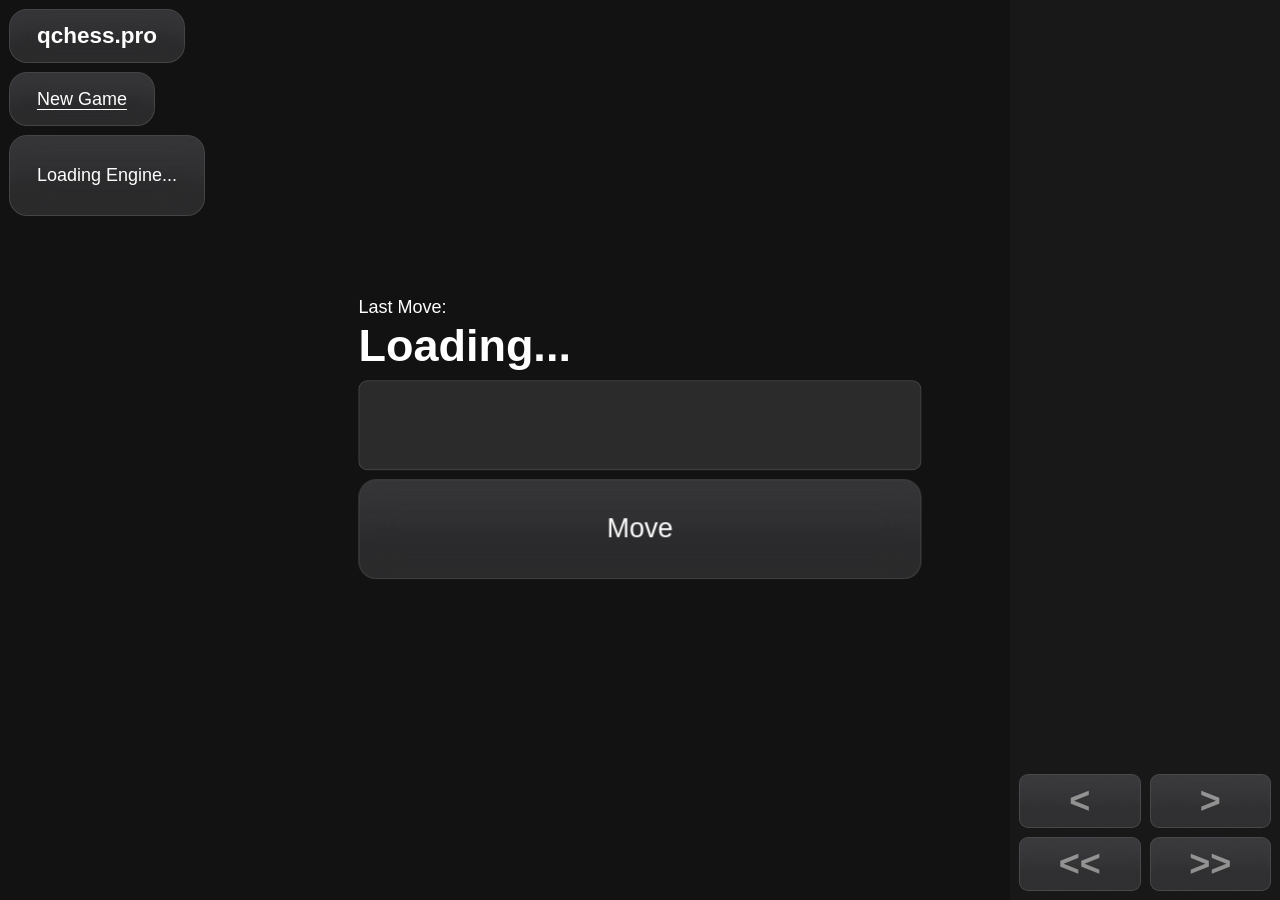
<file: blind/ai.html>
<!DOCTYPE html>
<html lang="en">
<head>
	<meta charset="UTF-8">
	<meta name="viewport" content="width=device-width, initial-scale=1.0">
	<title>qChess</title>

	<link rel="stylesheet" href="/style.css">
</head>
<body>
	<p id="debug"></p>
	<p id="debug2"></p>
	<p id="debug3"></p>

	<svg style="display: none">
		<symbol id="icon-check" viewBox="0 0 24 24" fill="none" xmlns="http://www.w3.org/2000/svg">
			<path d="M4 12.6111L8.92308 17.5L20 6.5" stroke-width="2" stroke-linecap="round" stroke-linejoin="round" />
		</symbol>
		<symbol id="icon-x" viewBox="0 0 24 24" fill="none" xmlns="http://www.w3.org/2000/svg">
			<path d="M6 6L18 18M18 6L6 18" stroke-width="2" stroke-linecap="round" stroke-linejoin="round" />
		</symbol>
	</svg>

	<div id="menu">
		<div><h1>qchess.pro</h1></div>
		<div>
			<a class="underlined" onclick="newGame()">New Game<span class="underline" style="--widen: 0%; --fix: 0%;"></span></a>
			<!-- <a class="underlined" href="">More Coming Soon...<span class="underline" style="--widen: 0%; --fix: 0%;"></span></a> -->
		</div>
		<div id="gameinfo" style="--n:2">
			<p>Loading Engine...</p>
		</div>
	</div>

	<div id="board" class="blind">
		<div id="mobile-buttons">
			<button id="mh-start" class="glass dim" onclick="moveHistory('start')">&lt;&lt;</button>
			<button id="mh-prev" class="glass dim" onclick="moveHistory('prev')">&lt;</button>
			<button id="mh-next" class="glass dim" onclick="moveHistory('next')">&gt;</button>
			<button id="mh-end" class="glass dim" onclick="moveHistory('end')">&gt;&gt;</button>
		</div>
		<div id="blind">
			<p id="blindinfo">Last Move:</p>
			<h2 id="blindmove">Loading...</h2>
			<input type="text" id="blindinput">
			<button class="glass" onclick="blindMove()">Move</button>
			<p id="blinderror"></p>
		</div>
	</div>

	<div id="desktop">
		<div id="desktop-moves"></div>
		<div id="desktop-buttons">
			<button id="dh-prev" class="glass dim" onclick="moveHistory('prev')">&lt;</button>
			<button id="dh-next" class="glass dim" onclick="moveHistory('next')">&gt;</button>
			<button id="dh-start" class="glass dim" onclick="moveHistory('start')">&lt;&lt;</button>
			<button id="dh-end" class="glass dim" onclick="moveHistory('end')">&gt;&gt;</button>
		</div>
	</div>

	<div class="wrapper" id="result" hidden>
		<div class="modal">
			<div class="condition">
				<h1>White Wins</h1>
				<h2>By Checkmate</h2>
			</div>
			<div class="options">
				<button class="btn">Coming Soon</button>
				<button class="btn" onclick="newGame()">New Game</button>
			</div>
			<p class="watermark">qchess.pro</p>
		</div>
	</div>

	<script>
		window.chess = {
			blind: true,
			ready: false
		};
	</script>
	<script src="/chess.js"></script>
	<script>
		const params = new URLSearchParams(window.location.search);		
		const rating = parseInt(params.get('r')) || null;
		if (rating && rating > 0) window.chess.engineElo = rating;

		let moveTime = parseInt(params.get('t')) || null;
		if (!moveTime || moveTime <= 0) moveTime = 1000;

		function round(n, p) {
			return Math.round(n*Math.pow(10, p))/Math.pow(10, p);
		}

		const gameInfo = document.getElementById('gameinfo');
		window.chess.onnew = () => {
			window.chess.color = ['w', 'b'].includes(params.get('c')) ? params.get('c') : (Math.random() < .5 ? 'w' : 'b');
			if (engineReady) {
				gameInfo.innerHTML = `<p>Stockfish (${
					window.chess.engineElo || 'Max '
				} Elo ${
					round(moveTime/1000, 1)
				}s)</p><p>${
					window.chess.color === 'w' ? 'White' : 'Black'
				}</p>`;
				if (window.chess.color !== 'w') playEngine(moveTime);
			}
		};
		newGame();

		window.chess.onmove = async _ => {
			await playEngine(moveTime);
		}
		window.chess.onEngineReady = () => {
			ready();
			gameInfo.innerHTML = `<p>Stockfish (${
				window.chess.engineElo || 'Max '
			} Elo ${
				round(moveTime/1000, 1)
			}s)</p><p>${
				window.chess.color === 'w' ? 'White' : 'Black'
			}</p>`;
			if (window.chess.color !== 'w') playEngine(moveTime);
		};
		loadStockfish();
	</script>
</body>
</html>
</file>
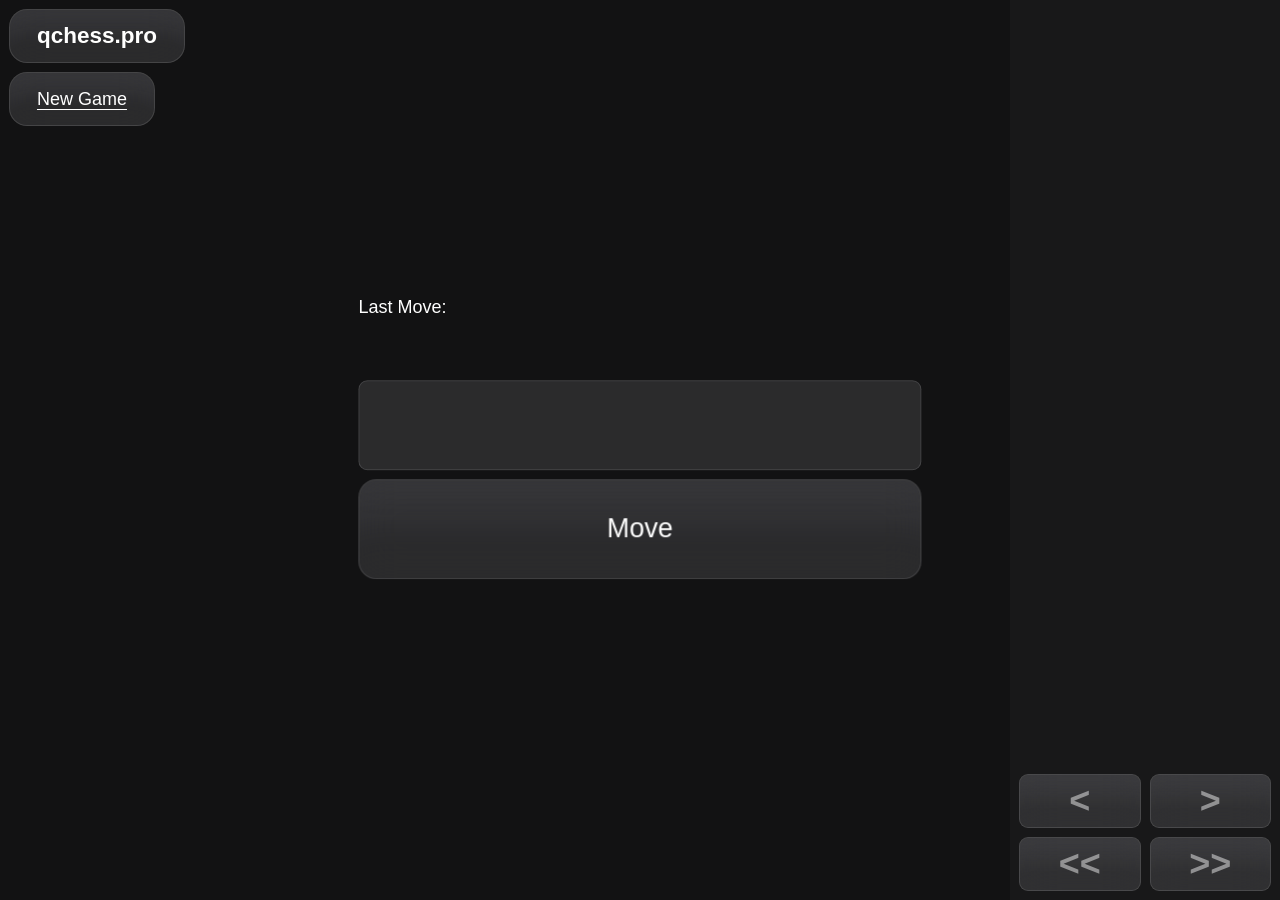
<file: blind/local.html>
<!DOCTYPE html>
<html lang="en">
<head>
	<meta charset="UTF-8">
	<meta name="viewport" content="width=device-width, initial-scale=1.0">
	<title>qChess</title>

	<link rel="stylesheet" href="/style.css">
</head>
<body>
	<p id="debug"></p>
	<p id="debug2"></p>
	<p id="debug3"></p>

	<svg style="display: none">
		<symbol id="icon-check" viewBox="0 0 24 24" fill="none" xmlns="http://www.w3.org/2000/svg">
			<path d="M4 12.6111L8.92308 17.5L20 6.5" stroke-width="2" stroke-linecap="round" stroke-linejoin="round" />
		</symbol>
		<symbol id="icon-x" viewBox="0 0 24 24" fill="none" xmlns="http://www.w3.org/2000/svg">
			<path d="M6 6L18 18M18 6L6 18" stroke-width="2" stroke-linecap="round" stroke-linejoin="round" />
		</symbol>
	</svg>

	<div id="menu">
		<div><h1>qchess.pro</h1></div>
		<div>
			<a class="underlined" onclick="newGame()">New Game<span class="underline" style="--widen: 0%; --fix: 0%;"></span></a>
			<!-- <a class="underlined" href="">More Coming Soon...<span class="underline" style="--widen: 0%; --fix: 0%;"></span></a> -->
		</div>
	</div>

	<div id="board" class="blind">
		<div id="mobile-buttons">
			<button id="mh-start" class="glass dim" onclick="moveHistory('start')">&lt;&lt;</button>
			<button id="mh-prev" class="glass dim" onclick="moveHistory('prev')">&lt;</button>
			<button id="mh-next" class="glass dim" onclick="moveHistory('next')">&gt;</button>
			<button id="mh-end" class="glass dim" onclick="moveHistory('end')">&gt;&gt;</button>
		</div>
		<div id="blind">
			<p>Last Move:</p>
			<h2 id="blindmove">Loading...</h2>
			<input type="text" id="blindinput">
			<button id="blindsend" class="glass" onclick="blindMove()">Move</button>
			<p id="blinderror"></p>
		</div>
	</div>

	<div id="desktop">
		<div id="desktop-moves"></div>
		<div id="desktop-buttons">
			<button id="dh-prev" class="glass dim" onclick="moveHistory('prev')">&lt;</button>
			<button id="dh-next" class="glass dim" onclick="moveHistory('next')">&gt;</button>
			<button id="dh-start" class="glass dim" onclick="moveHistory('start')">&lt;&lt;</button>
			<button id="dh-end" class="glass dim" onclick="moveHistory('end')">&gt;&gt;</button>
		</div>
	</div>

	<div class="wrapper" id="result" hidden>
		<div class="modal">
			<div class="condition">
				<h1>White Wins</h1>
				<h2>By Checkmate</h2>
			</div>
			<div class="options">
				<button class="btn">Coming Soon</button>
				<button class="btn" onclick="newGame()">New Game</button>
			</div>
			<p class="watermark">qchess.pro</p>
		</div>
	</div>

	<script>
		window.chess = {
			blind: true
		};
	</script>
	<script src="/chess.js"></script>
	<script>
		newGame();
	</script>
</body>
</html>
</file>
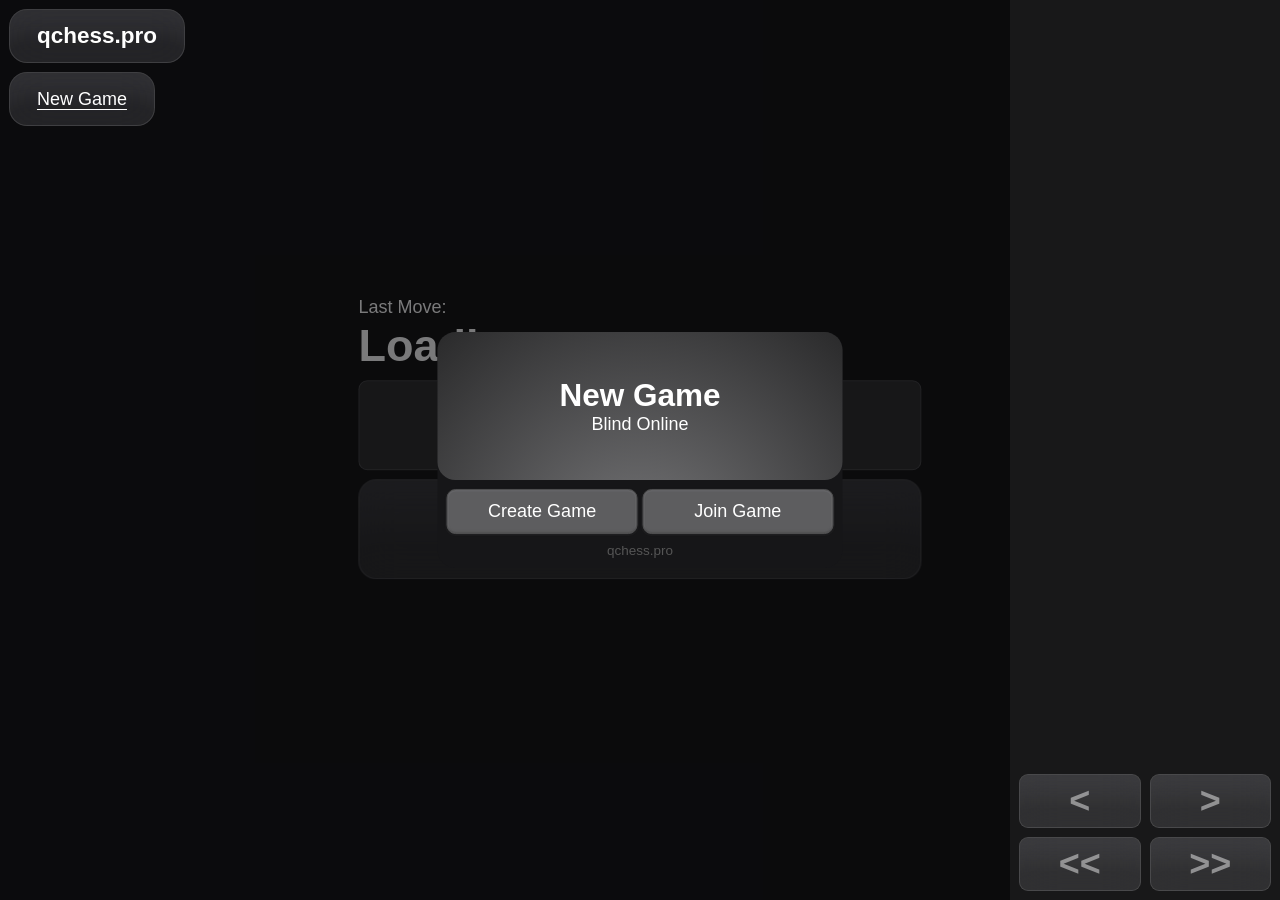
<file: blind/play.html>
<!DOCTYPE html>
<html lang="en">
<head>
	<meta charset="UTF-8">
	<meta name="viewport" content="width=device-width, initial-scale=1.0">
	<title>qChess</title>

	<link rel="stylesheet" href="/style.css">
</head>
<body>
	<p id="debug"></p>
	<p id="debug2"></p>
	<p id="debug3"></p>

	<svg style="display: none">
		<symbol id="icon-check" viewBox="0 0 24 24" fill="none" xmlns="http://www.w3.org/2000/svg">
			<path d="M4 12.6111L8.92308 17.5L20 6.5" stroke-width="2" stroke-linecap="round" stroke-linejoin="round" />
		</symbol>
		<symbol id="icon-x" viewBox="0 0 24 24" fill="none" xmlns="http://www.w3.org/2000/svg">
			<path d="M6 6L18 18M18 6L6 18" stroke-width="2" stroke-linecap="round" stroke-linejoin="round" />
		</symbol>
	</svg>

	<div id="menu">
		<div><h1>qchess.pro</h1></div>
		<div>
			<a class="underlined" onclick="startNew()">New Game<span class="underline" style="--widen: 0%; --fix: 0%;"></span></a>
			<!-- <a class="underlined" href="">More Coming Soon...<span class="underline" style="--widen: 0%; --fix: 0%;"></span></a> -->
		</div>
	</div>

	<div id="board" class="blind">
		<div id="mobile-buttons">
			<button id="mh-start" class="glass dim" onclick="moveHistory('start')">&lt;&lt;</button>
			<button id="mh-prev" class="glass dim" onclick="moveHistory('prev')">&lt;</button>
			<button id="mh-next" class="glass dim" onclick="moveHistory('next')">&gt;</button>
			<button id="mh-end" class="glass dim" onclick="moveHistory('end')">&gt;&gt;</button>
		</div>
		<div id="blind">
			<p id="blindinfo">Last Move:</p>
			<h2 id="blindmove">Loading...</h2>
			<input type="text" id="blindinput">
			<button class="glass" onclick="blindMove()">Move</button>
			<p id="blinderror"></p>
		</div>
	</div>

	<div id="desktop">
		<div id="desktop-moves"></div>
		<div id="desktop-buttons">
			<button id="dh-prev" class="glass dim" onclick="moveHistory('prev')">&lt;</button>
			<button id="dh-next" class="glass dim" onclick="moveHistory('next')">&gt;</button>
			<button id="dh-start" class="glass dim" onclick="moveHistory('start')">&lt;&lt;</button>
			<button id="dh-end" class="glass dim" onclick="moveHistory('end')">&gt;&gt;</button>
		</div>
	</div>

	<div class="wrapper" id="result" hidden>
		<div class="modal">
			<div class="condition">
				<h1>White Wins</h1>
				<h2>By Checkmate</h2>
			</div>
			<div class="options">
				<button class="btn">Coming Soon</button>
				<button class="btn" onclick="startNew()">New Game</button>
			</div>
			<p class="watermark">qchess.pro</p>
		</div>
	</div>

	<div class="wrapper" id="create" hidden>
		<div class="modal">
			<div class="condition">
				<h1>New Game</h1>
				<h2>Blind Online</h2>
			</div>
			<div class="options">
				<button class="btn" onclick="init()">Create Game</button>
				<button class="btn" onclick="joinGame()">Join Game</button>
			</div>
			<p class="watermark">qchess.pro</p>
		</div>
	</div>

	<script>
		window.chess = {
			blind: true,
			ready: false,
			timeline: false
		};
	</script>
	<script src="/chess.js"></script>
	<script>
		let game = window.location.search.slice(1).toUpperCase();
		const client = getClient();
		let last = 0;

		const SERVER = 'https://gameapi.pythonanywhere.com';

		let syncloop = -1;
		async function sync() {
			const resp = await fetch(`${SERVER}/sync`, {
				method: 'POST',
				headers: {
					'Accept': 'application/json',
					'Content-Type': 'application/json',
				},
				body: JSON.stringify({
					game, last: state.halfmoves
				})
			})
				.then(r => r.json())
				.catch(console.error);

			if (!resp || !resp.success) throw Error('Error Syncing');

			if (resp.last < state.halfmoves && resp.fen) {
				loadFEN(resp.fen);
				loadBoard();
				results.wrapper.hidden = true;
			}

			if (resp.moves.length > 0) {
				for (const move of resp.moves) {
					await makeMove(
						getNameSquare(move[0]),
						getNameSquare(move[1]),
						false,
						false,
						move[2] || null,
						false
					);
				}
				last = resp.last;
			}

			if (syncloop !== null && (!window.chess.color || state.turn !== window.chess.color))
				syncloop = setTimeout(sync, 500);
		}
		function startSync() {
			syncloop = -1;
			sync();
		}
		function stopSync() {
			clearTimeout(syncloop);
			syncloop = null;
		}

		async function sendMove(from, to, promoteTo=null) {
			if (last >= state.halfmoves) return;

			stopSync();

			const move = [
				getSquareName(from.f, from.r),
				getSquareName(to.f, to.r),
				promoteTo,
				getFEN()
			];
			fetch(`${SERVER}/move`, {
				method: 'POST',
				headers: {
					'Accept': 'application/json',
					'Content-Type': 'application/json',
				},
				body: JSON.stringify({
					game, client, move
				})
			})
				.then(r => r.json())
				.then(r => {
					if (!r.success) setTimeout(() => sendMove(from, to, promoteTo), 500);
					else {
						last = r.last;
						startSync();
					}
				})
				.catch(e => {
					console.error(e);
					setTimeout(() => sendMove(from, to, promoteTo), 500);
				});
		}

		function startNew() {
			window.location.search = '';
		}

		window.chess.onmove = sendMove;
		window.chess.onend = () => stopSync();
		newGame();

		const createModal = document.getElementById('create');
		async function init() {
			createModal.hidden = true;
			const resp = await fetch(`${SERVER}/join`, {
				method: 'POST',
				headers: {
					'Accept': 'application/json',
					'Content-Type': 'application/json',
				},
				body: JSON.stringify({ game: game || null, client })
			})
				.then(r => r.json())
				.catch(e => {
					console.error(e);
					window.location.search = '';
				});

			if (resp.success) {
				if (resp.game) game = resp.game;
				
				history.replaceState({}, '', window.location.pathname + `?${game}`);
				window.chess.color = resp.data[1] === 0 ? 'w' : 'b';

				const gameInfo = document.createElement('div');
				gameInfo.style.setProperty('--n', 2);
				gameInfo.innerHTML = `<p>Code: ${game}</p><p>${resp.data[1] === 0 ? 'White' : 'Black'}</p>`;
				document.getElementById('menu').appendChild(gameInfo);

				startSync();
				ready();
			} else {
				window.location.search = '';
			}
		}

		function joinGame() {
			game = prompt('Enter code:').toUpperCase();
			if (game) init();
		}

		if (!game) createModal.hidden = false;
		else init();
	</script>
</body>
</html>
</file>
<file: style.css>
:root {
	--u: 1.2vw;
	--side-width: 30vh;

	--px: 1px;
	--piece: round(calc(100vw / 8), var(--px));

	--bg: #121213;
	--icon: #777;

	--text: #fff;
	--text-dim: #555;
	--text-s: #ffffff77;
	--text-dim-s: #55555577;

	--modal-shadow: #06060888;
	--modal-bg: #161618;

	--bg1: #181819;
	--bg2: #2a2a2b;
	--bg3: #444445;
	--bg4: #777779;

	--light: #edd6b0;
	--dark: #b88762;

	--light: #edb;
	--dark: #b86;

	--selected: rgba(255, 255, 0, .5);
	--hint: rgba(0, 0, 0, .14);
}

*:not(.piece)[hidden], .piece[hidden] img {
	display: none !important;
}
*::-webkit-scrollbar {
	display: none;
}

#board:not(.blind), .piece, use {
	pointer-events: none;
	-webkit-user-drag: none;
	-moz-user-drag: none;
	-ms-user-drag: none;
	-webkit-touch-callout: none;
	-webkit-user-select: none;
	-khtml-user-select: none;
	-moz-user-select: none;
	-ms-user-select: none;
	user-select: none;
}
#mobile-moves, #mobile-buttons, #squares div, #promote {
	pointer-events: auto;
}

@property --tr {
	syntax: "<angle>";
	initial-value: 0deg;
	inherits: false;
}

body {
	background: var(--bg);
	overflow: hidden;
	margin: 0;
}

.btn {
	--btn-h: var(--h);
	--btn-s: var(--s);
	--btn-l: var(--l);
	--br: calc(1 * var(--u));
	--border: calc(.15 * var(--u));

	box-sizing: border-box;
	font-family: Arial;
	font-size: calc(2 * var(--u));
	color: #fff;

	background: hsl(var(--btn-h), calc(83% * var(--btn-s)), calc(57% * var(--btn-l)));
	border: var(--border) solid hsl(var(--btn-h), calc(70% * var(--btn-s)), calc(48% * var(--btn-l)));
	border-radius: var(--br);
	box-shadow:
		0 calc(var(--border)/2) calc(var(--border)/2) var(--border) hsla(var(--btn-h), calc(72% * var(--btn-s)), calc(30% * var(--btn-l)), .2),
		inset 0 calc(-1 * var(--border)) var(--border) 0 hsl(var(--btn-h), calc(70% * var(--btn-s)), calc(48% * var(--btn-l))),
		inset 0 0 0 var(--border) hsl(var(--btn-h), calc(92% * var(--btn-s)), calc(62% * var(--btn-l)));

	transition: .2s;
}
.btn:hover {
	--btn-l: calc(var(--l) * 1.05);
}
.btn:focus {
	outline: none;
}

.underlined {
	color: #fff;
	font-family: Arial;
	font-weight: 500;
	position: relative;
	transition: .2s;
	z-index: 2;
	text-decoration: none;
	cursor: pointer;
}
.underline {
	--widen: 0%;
	--fix: 0%;
	width: calc(100% + var(--widen));
	transform: translateX(calc(-100% + var(--fix)));
	height: 1px;
	background: #fff;
	position: absolute;
	bottom: 0;
	transition: .2s;
	z-index: -1;
}
.underlined:hover {
	color: #000;
}
.underlined:hover .underline {
	height: 100%;
}
.underlined::selection {
	background: #ffffff55;
}

#board {
	position: absolute;
	top: 50%;
	left: 50%;
	transform: translate(-50%, -50%);

	width: calc(var(--piece) * 8);
	height: calc(var(--piece) * 8);
	box-sizing: border-box;
}

#blind {
	position: absolute;
	top: 50%;
	left: 50%;
	transform: translate(-50%, -50%);

	display: flex;
	flex-direction: column;

	width: 80%;

	p, h2, input, button {
		margin: 0;
		font-family: Arial;
		color: var(--text);
		
		&::selection {
			background: var(--text-s);
		}
	}
	p {
		height: calc(3 * var(--u));
		line-height: calc(3 * var(--u));
		font-size: calc(2 * var(--u));
	}
	h2 {
		height: calc(5.5 * var(--u));
		line-height: calc(5.5 * var(--u));
		font-size: calc(5 * var(--u));
	}
	input {
		height: calc(10 * var(--u));
		font-size: calc(5 * var(--u));
		padding: 0 calc(2 * var(--u));
		box-sizing: border-box;
		background: rgba(245, 245, 255, .11);
		border: calc(.2 * var(--u)) solid rgba(255, 255, 255, .12);
		border-radius: calc(1 * var(--u));

		margin: calc(1 * var(--u)) 0;

		&:hover {
			border-color: rgba(255, 255, 255, .2);
		}
		&:focus {
			outline: none;
			border-color: #70f;
		}
	}
	button {
		font-size: calc(3 * var(--u));
	}
	#blinderror {
		color: #f00;
	}
}


#mobile-moves-wrapper {
	position: absolute;
	bottom: 100%;
	right: 0;

	width: 100%;
	height: calc(4 * var(--u));
	overflow: hidden;
}

#mobile-moves {
	z-index: 999;

	position: absolute;
	bottom: 0;
	right: 0;

	display: flex;
	align-items: center;
	
	box-sizing: border-box;

	width: max-content;
	min-width: 100%;
	height: 100%;
	padding: calc(.5 * var(--u));
	padding-bottom: calc(.6 * var(--u));
	gap: calc(.5 * var(--u));

	background: var(--bg1);
	overflow: hidden;

	p {
		display: flex;
		align-items: center;
		justify-content: center;
		text-align: center;

		width: max-content;
		min-width: calc(6 * var(--u));
	}
}

#mobile-moves p, #desktop-moves p {
	height: 100%;
	font-size: calc(2 * var(--u));

	margin: 0;
	box-sizing: border-box;
	padding: 0 calc(1 * var(--u));
	padding-top: calc(.1 * var(--u));
	border-radius: calc(.75 * var(--u));

	color: var(--text);
	font-family: Arial;
	white-space: nowrap;

	&:nth-child(3n+1) {
		color: var(--text-s);
	}
	&[data-active] {
		background: var(--bg2);
	}
	&::selection {
		background: var(--text-s);
	}
}

#mobile-buttons {
	z-index: 999;

	position: absolute;
	top: 100%;
	left: 0;

	grid-template-columns: repeat(4, 1fr);
	height: calc(8 * var(--u));

	background: var(--bg1);
}

#mobile-buttons, #desktop-buttons {
	display: grid;
	align-items: center;
	
	box-sizing: border-box;

	width: max-content;
	min-width: 100%;
	
	padding: calc(1 * var(--u));
	gap: calc(1 * var(--u));

	overflow: hidden;

	button {
		--h: calc(6 * var(--u));
		border-radius: calc(1 * var(--u));

		color: var(--text);
		font-family: Arial;
		font-size: calc(4 * var(--u));
		font-weight: 700;

		&.dim {
			color: var(--text-s);
		}
	}
}

#desktop {
	z-index: 999;

	position: absolute;
	top: 0;
	right: 0;

	width: var(--side-width);
	height: 100%;

	display: none;
	/* display: flex; */
	flex-direction: column;

	background: var(--bg1);
}
#desktop-moves {
	flex: 1;
	/* min-height: 0; */

	width: 100%;
	padding: calc(.5 * var(--u));

	display: grid;
	grid-template-columns: repeat(3, minmax(calc(6 * var(--u)), max-content));
	grid-auto-rows: calc(3 * var(--u));
	gap: calc(.5 * var(--u));

	overflow: scroll;

	p {
		width: min-content;
	}
}
#desktop-buttons {
	grid-template-columns: repeat(2, 1fr);
	height: calc(15 * var(--u));
}

.glass, #menu div {
	--h: 100px;
	height: var(--h);
	box-sizing: border-box;
	background: rgba(245, 245, 255, .11);
	backdrop-filter: blur(20px);
	border: calc(.2 * var(--u)) solid rgba(255, 255, 255, .12);
	border-radius: calc(2 * var(--u));
	box-shadow: inset 0 calc(.8 * var(--h)) calc(.4 * var(--h)) calc(-.4 * var(--h)) rgba(245, 245, 255, .06);

	transition: .2s;

	&:not(.dim):hover {
		background: rgba(245, 245, 255, .13);
		box-shadow: inset 0 calc(.8 * var(--h)) calc(.4 * var(--h)) calc(-.4 * var(--h)) rgba(245, 245, 255, .08);
		border-top-color: rgba(255, 255, 255, .15);
		transform: scale(1.02);
	}
}

#menu {
	position: absolute;
	top: calc(1 * var(--u));
	left: calc(1 * var(--u));

	display: flex;
	gap: calc(1 * var(--u));

	z-index: 999;

	div {
		width: max-content;
		--h: calc(6 * var(--u));
		--n: 1;

		display: flex;
		align-items: center;
		justify-content: center;
		gap: calc(3 * var(--u));

		padding: 0 calc(3 * var(--u));

		h1, p {
			margin: 0;
			color: var(--text);
			font-family: Arial;
		}
		h1 {
			font-weight: 700;
			font-size: calc(2.5 * var(--u));
		}
		p {
			font-weight: 500;
			font-size: calc(2 * var(--u));
		}
		a {
			font-size: calc(2 * var(--u));
		}
	}
}

#squares {
	position: absolute;
	top: 0;
	left: 0;

	display: grid;
	grid-template-columns: repeat(8, 1fr);
	grid-template-rows: repeat(8, 1fr);

	div {
		--c1: var(--light);
		--c2: var(--dark);

		position: relative;
		width: var(--piece);
		height: var(--piece);

		background: var(--c1);

		&:nth-child(16n + 1),
		&:nth-child(16n + 3),
		&:nth-child(16n + 5),
		&:nth-child(16n + 7),
		&:nth-child(16n + 10),
		&:nth-child(16n + 12),
		&:nth-child(16n + 14),
		&:nth-child(16n + 16) {
			background: var(--c2);
		}

		&.selected::before {
			content: '';
			position: absolute;
			top: 0;
			left: 0;

			background: var(--selected);
			width: 100%;
			height: 100%;
			
			box-sizing: border-box;
			z-index: 998;
			
		}

		&.move::after, &.capture::after {
			content: '';
			position: absolute;
			top: 50%;
			left: 50%;
			transform: translate(-50%, -50%);

			box-sizing: border-box;
			border-radius: 50%;
			z-index: 998;
		}
		&.move::after {
			width: 32.5%;
			height: 32.5%;
			background: var(--hint);
		}
		&.capture::after {
			width: 100%;
			height: 100%;
			border: calc(var(--piece) / 12) solid var(--hint);
		}
	}
}

.piece {
	position: absolute;
	top: 0;
	left: 0;
	width: var(--piece);
	height: var(--piece);

	z-index: 999;

	transition: transform .1s;
	transform: translate(
		calc((var(--f) - 1) * var(--piece)),
		calc((8 - var(--r)) * var(--piece))
	);

	.piece2 {
		width: 100%;
		height: 100%;
	}

	img {
		width: 100%;
		height: 100%;
		object-fit: contain;
	}
	&[data-drag="1"] {
		transition: 0s;
		transform: translate(calc(var(--x) - 50%), calc(var(--y) - 50%));
		z-index: 9999;
	}
}

#white-promotion { top: 0; }
#black-promotion { bottom: 0; }
.promotion {
	position: absolute;
	left: 0;
	transform: translateX(calc((var(--f) - 1) * var(--piece)));

	display: flex;
	flex-direction: column;
	align-items: center;
	width: var(--piece);
	
	background: #fff;
	outline: calc(var(--piece) * .02) solid #fff;
	box-shadow: 0 0 calc(var(--piece) * .1) 0 #000;
	z-index: 9998;

	border-radius: calc(var(--piece) * .01);

	img {
		width: var(--piece);
		height: var(--piece);
		object-fit: contain;
	}
	svg {
		width: 50%;
		aspect-ratio: 1/1;

		stroke: var(--icon);
	}
}

/* todo: mobilemoves noclipping */

#board[data-flipped="1"] {
	transform: translate(-50%, -50%) rotate(180deg);

	.piece {
		transform: translate(
			calc((var(--f) - 1) * var(--piece)),
			calc((8 - var(--r)) * var(--piece))
		) rotate(180deg);

		&[data-drag="1"] {
			transform: translate(
				calc((var(--piece) * 8) - var(--x) - 50%),
				calc((var(--piece) * 8) - var(--y) - 50%)
			) rotate(180deg);
		}
	}
	.promotion img, #mobile-moves, #mobile-buttons {
		transform: rotate(180deg);
	}
	#mobile-moves-wrapper {
		bottom: auto;
		top: 100%;
	}
	#mobile-moves {
		right: auto;
		left: 0;
	}
	#mobile-buttons {
		top: auto;
		bottom: 100%;
	}
}

.wrapper {
	position: absolute;
	top: 0;
	left: 0;
	width: 100vw;
	height: 100vh;

	background: var(--modal-shadow);

	.modal {
		position: absolute;
		top: 50%;
		left: 50%;
		transform: translate(-50%, -50%);

		background: var(--modal-bg);
		width: calc(45 * var(--u));

		border-radius: calc(2 * var(--u));

		.condition {
			border-radius: calc(2 * var(--u));

			background: radial-gradient(
				circle at center 150%,
				var(--bg4), var(--bg2)
			);

			padding: calc(5 * var(--u)) 0;

			h1, h2 {
				margin: 0;
				text-align: center;

				color: var(--text);
				font-family: Arial;

				&::selection {
					background: var(--text-s);
				}
			}
			h1 {
				font-size: calc(3.5 * var(--u));
				font-weight: 700;
			}
			h2 {
				font-size: calc(2 * var(--u));
				font-weight: 500;
			}
		}
		.options {
			display: grid;
			grid-template-columns: 1fr 1fr;
			gap: calc(.5 * var(--u));

			padding: calc(1 * var(--u));
			height: calc(5 * var(--u));

			.btn {
				--h: 240;
				--s: calc(.01/.83);
				--l: calc(.37/.57);
			}
		}
		.watermark {
			width: 100%;
			text-align: center;
			margin: 0;

			padding-bottom: calc(1.1 * var(--u));
			font-size: calc(1.5 * var(--u));
			font-family: Arial;

			color: var(--text-dim);

			&::selection {
				background: var(--text-dim-s);
			}
		}
	}
}

.anim1 {
	transition: transform 1s;
	z-index: 9999 !important;
	.piece2 {
		animation: anim1 1s linear;
		z-index: 9999 !important;
	}
}
@keyframes anim1 {
	0% { transform: rotate(0deg) scale(1); }
	50% { transform: rotate(180deg) scale(2); }
	100% { transform: rotate(360deg) scale(1); }
}

#debug, #debug2, #debug3 {
	position: absolute;
	top: 0;
	left: 0;
	font-family: monospace;
	color: #fff;
	font-size: 20px;
	z-index: 9999999;
	background: var(--bg);
}
#debug2 { left: 20%; font-size: 12px; }
#debug3 { left: 50%; font-size: 12px; }

@media only screen and (min-aspect-ratio: 1/1) {
	:root {
		--u: 1vh;
		--piece: round(calc(100vh / 8), var(--px));
	}
	#mobile-moves, #mobile-buttons {
		display: none;
	}
	#desktop {
		display: flex;
	}
	#menu {
		flex-direction: column;
	}
	#menu div {
		--h: calc(3 * var(--u) * (var(--n) + 1));
		flex-direction: column;
		gap: calc(1 * var(--u));
	}
	#debug2 {
		left: initial;
		right: 1%;
	}
}
@media only screen and (min-aspect-ratio: 5/7) and (max-aspect-ratio: 8/9) {
	:root {
		--piece: round(calc(80vw / 8), var(--px));
	}
}
@media only screen and (min-aspect-ratio: 8/9) and (max-aspect-ratio: 1/1) {
	:root {
		--piece: round(calc(70vw / 8), var(--px));
	}
}
@media only screen and (min-aspect-ratio: 1/1) and (max-aspect-ratio: 6/5) {
	:root {
		--side-width: 25vh;
		--piece: round(calc(50vw / 8), var(--px));
	}
}
@media only screen and (min-aspect-ratio: 6/5) and (max-aspect-ratio: 7/5) {
	:root {
		--piece: round(calc(50vw / 8), var(--px));
	}
}
@media only screen and (min-aspect-ratio: 7/5) and (max-aspect-ratio: 8/5) {
	:root {
		--piece: round(calc(55vw / 8), var(--px));
	}
}
</file>
